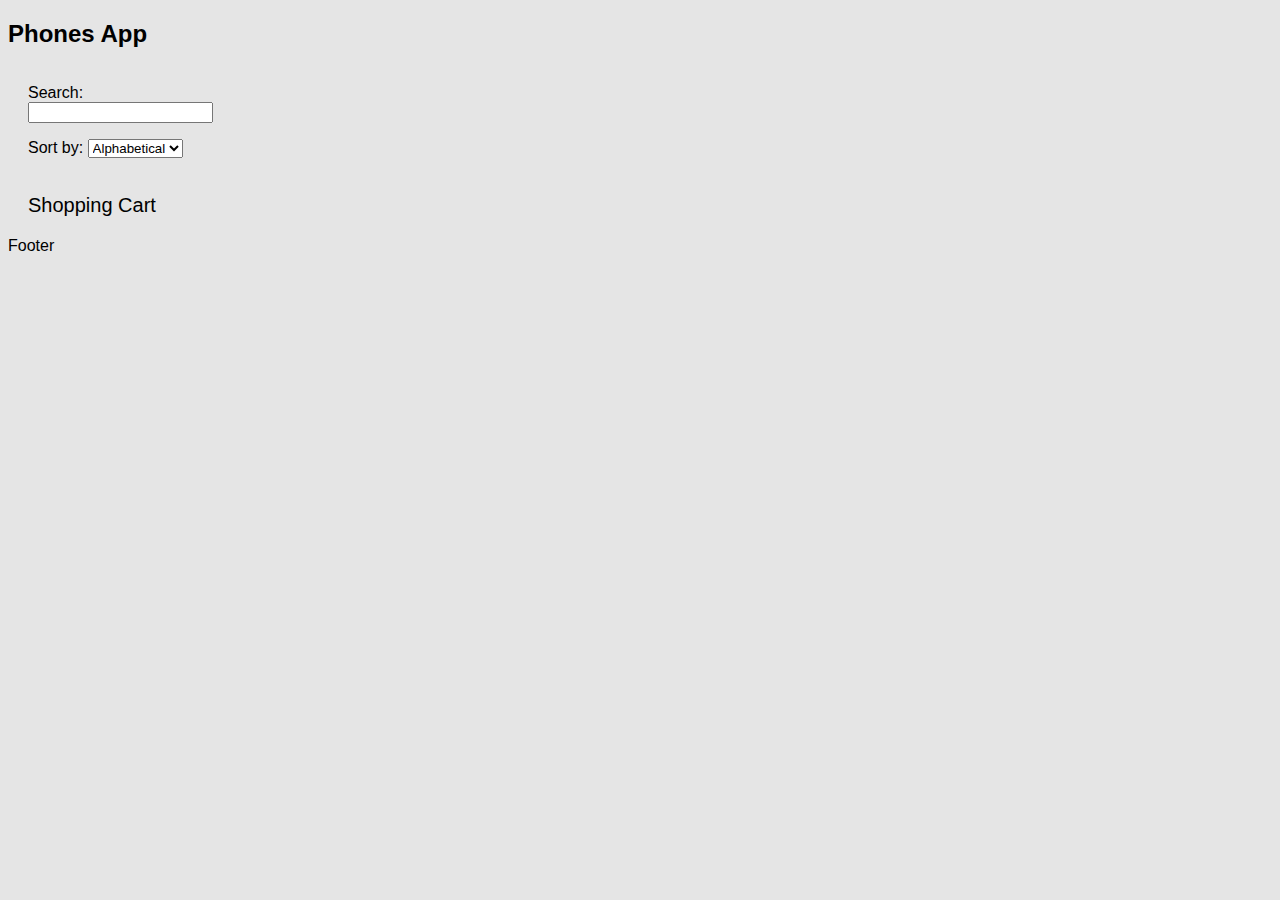
<file: index.html>
<!DOCTYPE html>
<html lang="en">
<head>
  <meta charset="UTF-8">
  <title>Phones App</title>
  
  <link rel="stylesheet" href="style.css">
  <script src="./js/main.js" defer type="module"></script>
</head>
<body>
  <header class="header"> 
    <h2>Phones App</h2>
  </header>
  <main class="main" data-page-container>
    МАЙН
  </main>
<footer>Footer</footer>
</body>
</html>
</file>
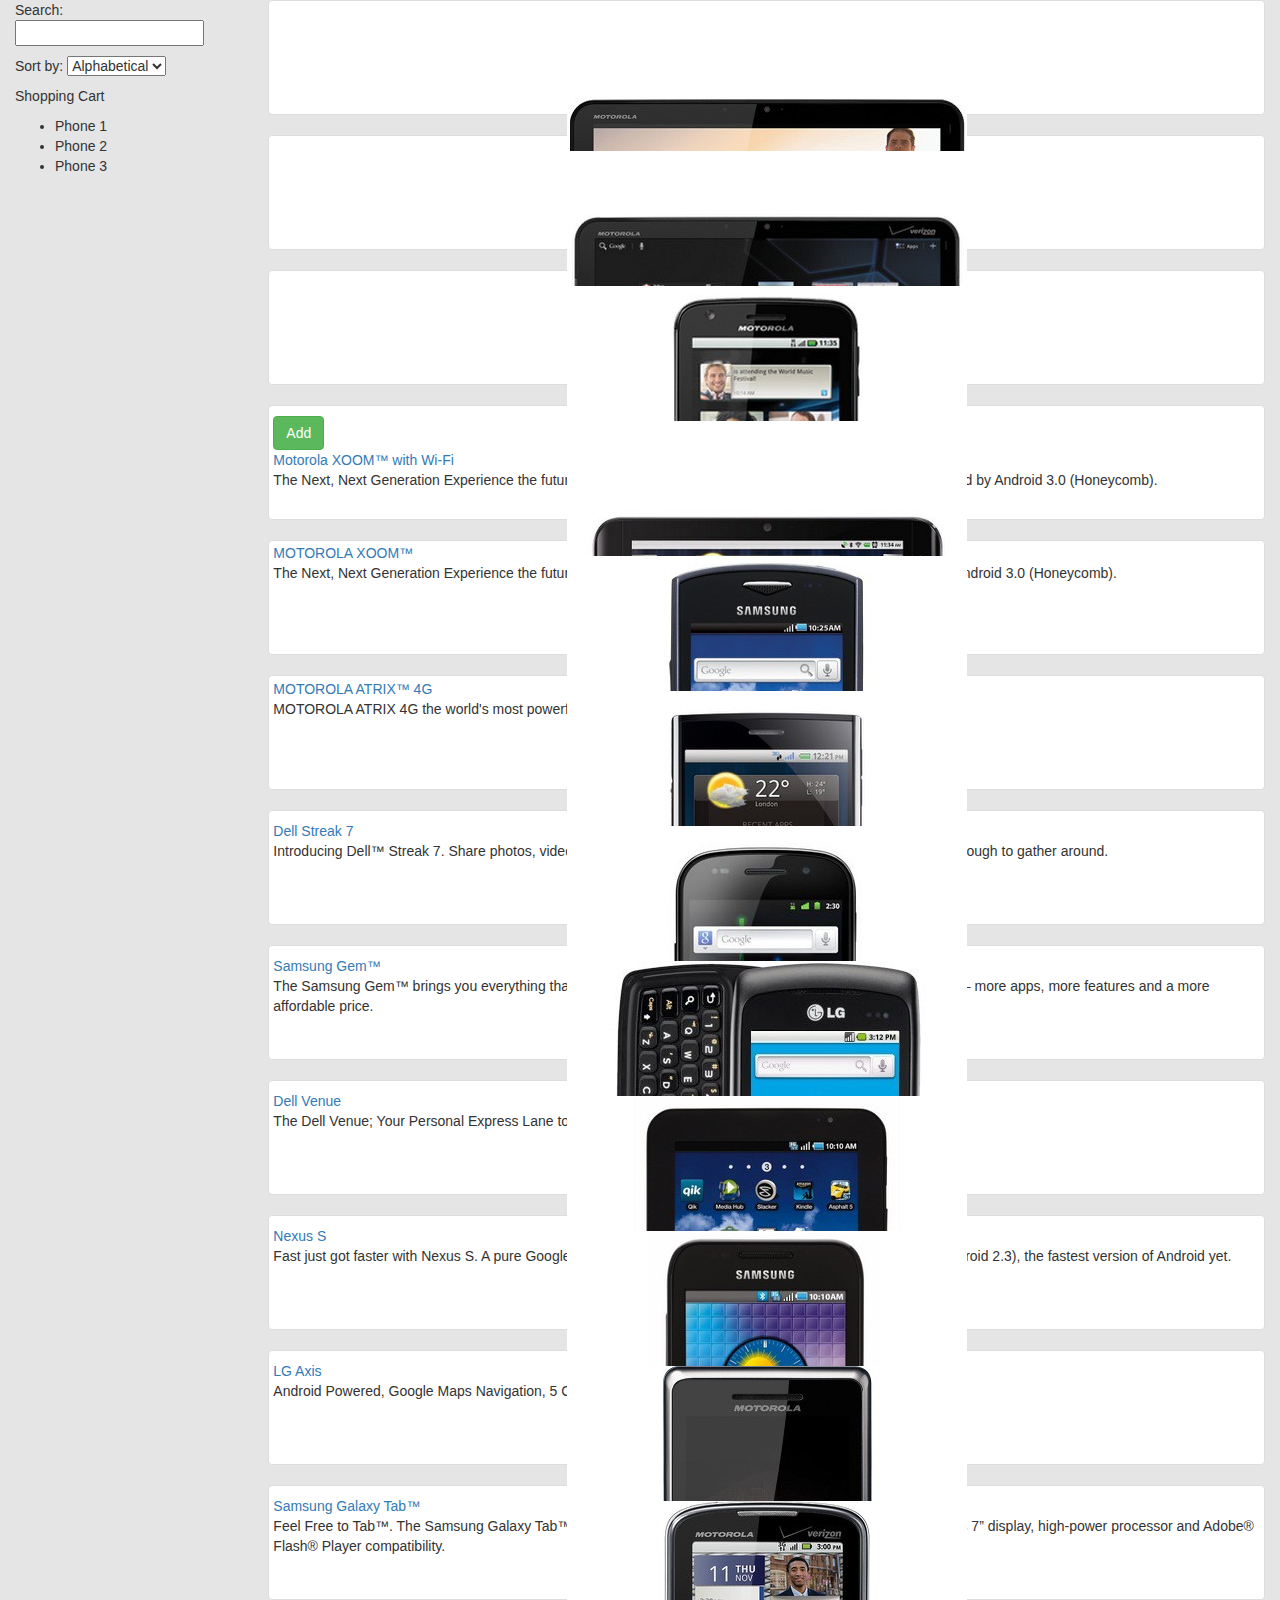
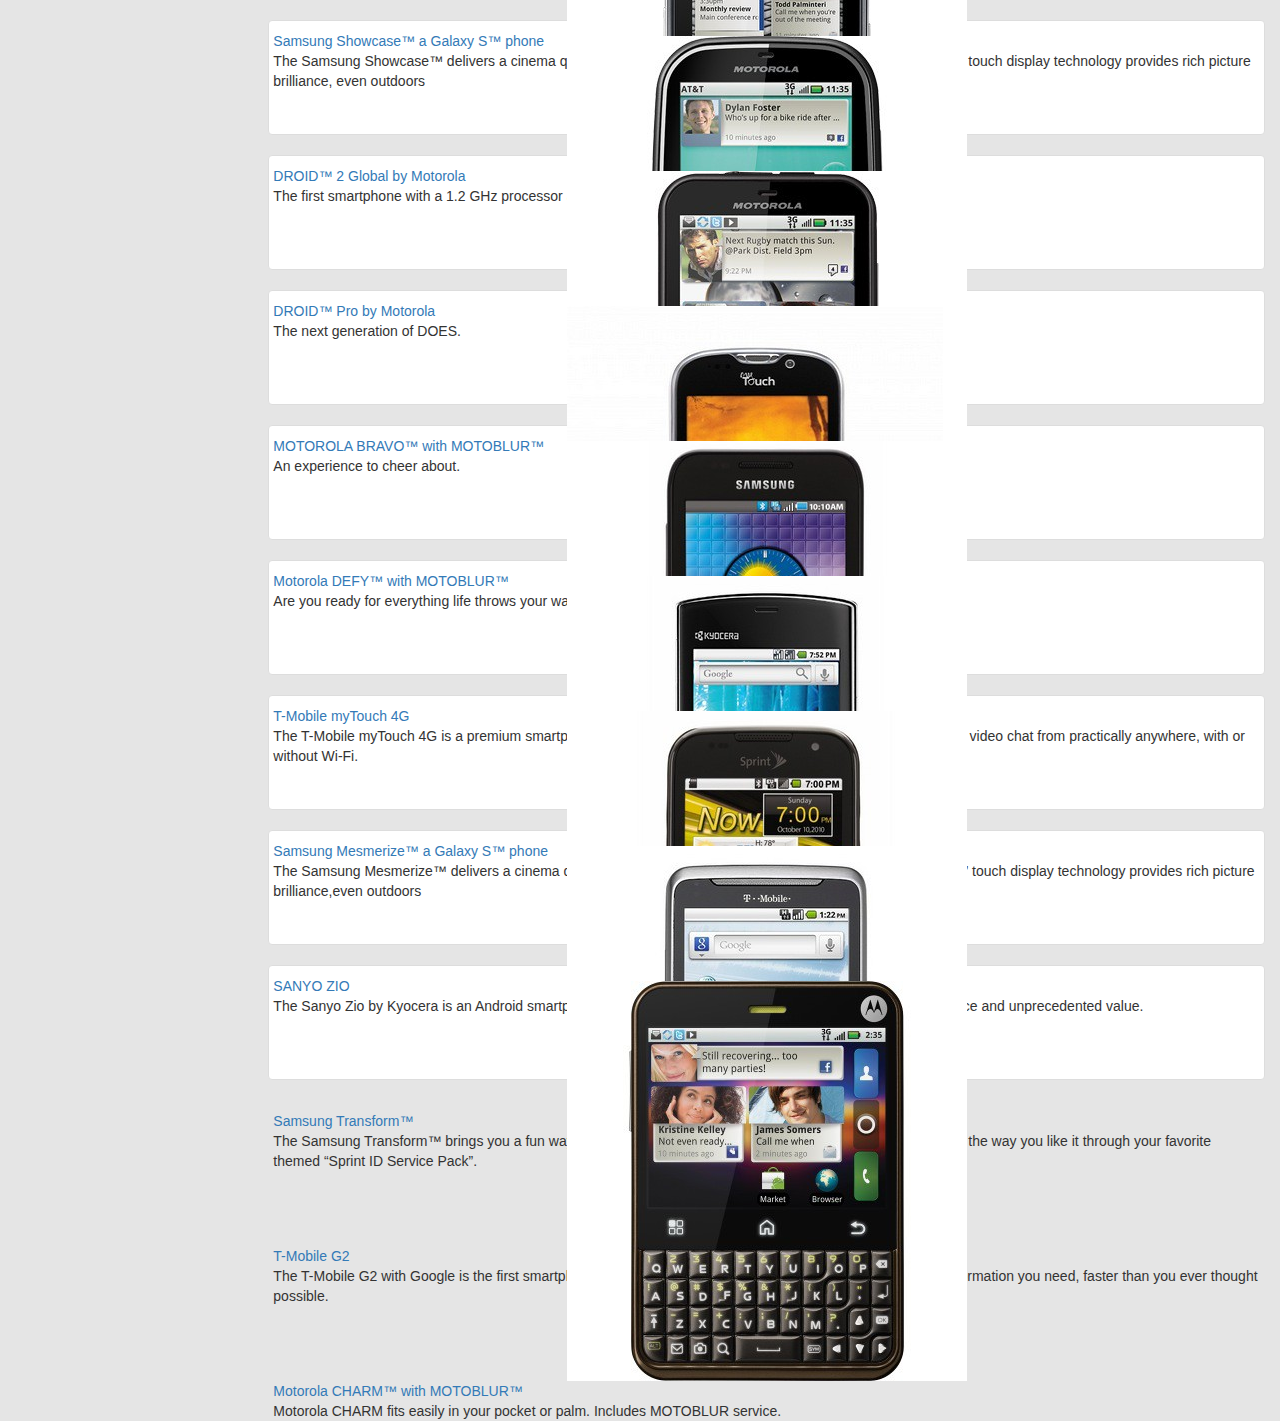
<file: catalog.html>
<!DOCTYPE html>
<html lang="en">
<head>
  <meta charset="UTF-8">
  <title>Title</title>
  <link rel="stylesheet"
        href="https://maxcdn.bootstrapcdn.com/bootstrap/3.3.7/css/bootstrap.min.css"
        integrity="sha384-BVYiiSIFeK1dGmJRAkycuHAHRg32OmUcww7on3RYdg4Va+PmSTsz/K68vbdEjh4u"
        crossorigin="anonymous">
  <link rel="stylesheet" href="style.css">
  <script src="./js/main.js" defer></script>
</head>
<body>
  <div class="container-fluid">
    <div class="row">
      <div class="col-md-2">
        <section>
          <p>
            Search:
            <input type="text" />
          </p>

          <p>
            Sort by:
            <select>
              <option value="name">Alphabetical</option>
              <option value="age">Newest</option>
            </select>
          </p>
        </section>

        <section>
          <p>Shopping Cart</p>
          <ul>
            <li>Phone 1</li>
            <li>Phone 2</li>
            <li>Phone 3</li>
          </ul>
        </section>
      </div>

      <div class="col-md-10">
        <ul class="phones">
          <li class="thumbnail">
            <a href="#!/phones/motorola-xoom-with-wi-fi" class="thumb">
              <img alt="Motorola XOOM™ with Wi-Fi" src="img/phones/motorola-xoom-with-wi-fi.0.jpg" />
            </a>

            <div class="phones__btn-buy-wrapper">
              <a class="btn btn-success" href="#buy">
                Add
              </a>
            </div>

            <a href="#!/phones/motorola-xoom-with-wi-fi">Motorola XOOM™ with Wi-Fi</a>
            <p>
              The Next, Next Generation Experience the future with
              Motorola XOOM with Wi-Fi, the world&apos;s first tablet powered by
              Android 3.0 (Honeycomb).
            </p>
          </li>

          <li class="thumbnail">
            <a href="#!/phones/motorola-xoom" class="thumb">
              <img alt="MOTOROLA XOOM™" src="img/phones/motorola-xoom.0.jpg" />
            </a>
            <a href="#!/phones/motorola-xoom">MOTOROLA XOOM™</a>
            <p>
              The Next, Next Generation Experience the future with MOTOROLA XOOM,
              the world&apos;s first tablet powered by Android 3.0 (Honeycomb).
            </p>
          </li>

          <li class="thumbnail">
            <a href="#!/phones/motorola-atrix-4g" class="thumb">
              <img alt="MOTOROLA ATRIX™ 4G" src="img/phones/motorola-atrix-4g.0.jpg" />
            </a>
            <a href="#!/phones/motorola-atrix-4g">MOTOROLA ATRIX™ 4G</a>
            <p>MOTOROLA ATRIX 4G the world&apos;s most powerful smartphone.</p>
          </li>

          <li class="thumbnail">
            <a href="#!/phones/dell-streak-7" class="thumb">
              <img alt="Dell Streak 7" src="img/phones/dell-streak-7.0.jpg" />
            </a>
            <a href="#!/phones/dell-streak-7">Dell Streak 7</a>
            <p>
              Introducing Dell™ Streak 7. Share photos, videos and movies together.
              It’s small enough to carry around, big enough to gather around.
            </p>
          </li>

          <li class="thumbnail">
            <a href="#!/phones/samsung-gem" class="thumb">
              <img alt="Samsung Gem™" src="img/phones/samsung-gem.0.jpg" />
            </a>
            <a href="#!/phones/samsung-gem">Samsung Gem™</a>
            <p>
              The Samsung Gem™ brings you everything that you would expect
              and more from a touch display smart phone – more apps, more
              features and a more affordable price.
            </p>
          </li>

          <li class="thumbnail">
            <a href="#!/phones/dell-venue" class="thumb">
              <img alt="Dell Venue" src="img/phones/dell-venue.0.jpg" />
            </a>
            <a href="#!/phones/dell-venue">Dell Venue</a>
            <p>The Dell Venue; Your Personal Express Lane to Everything</p>
          </li>

          <li class="thumbnail">
            <a href="#!/phones/nexus-s" class="thumb">
              <img alt="Nexus S" src="img/phones/nexus-s.0.jpg" />
            </a>
            <a href="#!/phones/nexus-s">Nexus S</a>
            <p>
              Fast just got faster with Nexus S. A pure Google experience,
              Nexus S is the first phone to run Gingerbread (Android 2.3),
              the fastest version of Android yet.
            </p>
          </li>

          <li class="thumbnail">
            <a href="#!/phones/lg-axis" class="thumb">
              <img alt="LG Axis" src="img/phones/lg-axis.0.jpg" />
            </a>
            <a href="#!/phones/lg-axis">LG Axis</a>
            <p>Android Powered, Google Maps Navigation, 5 Customizable Home Screens</p>
          </li>

          <li class="thumbnail">
            <a href="#!/phones/samsung-galaxy-tab" class="thumb">
              <img alt="Samsung Galaxy Tab™" src="img/phones/samsung-galaxy-tab.0.jpg" />
            </a>
            <a href="#!/phones/samsung-galaxy-tab">Samsung Galaxy Tab™</a>
            <p>
              Feel Free to Tab™. The Samsung Galaxy Tab™ brings you an
              ultra-mobile entertainment experience through its 7” display,
              high-power processor and Adobe® Flash® Player compatibility.
            </p>
          </li>

          <li class="thumbnail">
            <a href="#!/phones/samsung-showcase-a-galaxy-s-phone" class="thumb">
              <img alt="Samsung Showcase™ a Galaxy S™ phone" src="img/phones/samsung-showcase-a-galaxy-s-phone.0.jpg" />
            </a>
            <a href="#!/phones/samsung-showcase-a-galaxy-s-phone">Samsung Showcase™ a Galaxy S™ phone</a>
            <p>
              The Samsung Showcase™ delivers a cinema quality experience like
              you’ve never seen before. Its innovative 4” touch display
              technology provides rich picture brilliance, even outdoors
            </p>
          </li>

          <li class="thumbnail">
            <a href="#!/phones/droid-2-global-by-motorola" class="thumb">
              <img alt="DROID™ 2 Global by Motorola" src="img/phones/droid-2-global-by-motorola.0.jpg" />
            </a>
            <a href="#!/phones/droid-2-global-by-motorola">DROID™ 2 Global by Motorola</a>
            <p>The first smartphone with a 1.2 GHz processor and global capabilities.</p>
          </li>

          <li class="thumbnail">
            <a href="#!/phones/droid-pro-by-motorola" class="thumb">
              <img alt="DROID™ Pro by Motorola" src="img/phones/droid-pro-by-motorola.0.jpg" />
            </a>
            <a href="#!/phones/droid-pro-by-motorola">DROID™ Pro by Motorola</a>
            <p>The next generation of DOES.</p>
          </li>

          <li class="thumbnail">
            <a href="#!/phones/motorola-bravo-with-motoblur" class="thumb">
              <img alt="MOTOROLA BRAVO™ with MOTOBLUR™" src="img/phones/motorola-bravo-with-motoblur.0.jpg" />
            </a>
            <a href="#!/phones/motorola-bravo-with-motoblur">MOTOROLA BRAVO™ with MOTOBLUR™</a>
            <p>An experience to cheer about.</p>
          </li>

          <li class="thumbnail">
            <a href="#!/phones/motorola-defy-with-motoblur" class="thumb">
              <img alt="Motorola DEFY™ with MOTOBLUR™" src="img/phones/motorola-defy-with-motoblur.0.jpg" />
            </a>
            <a href="#!/phones/motorola-defy-with-motoblur">Motorola DEFY™ with MOTOBLUR™</a>
            <p>Are you ready for everything life throws your way?</p>
          </li>

          <li class="thumbnail">
            <a href="#!/phones/t-mobile-mytouch-4g" class="thumb">
              <img alt="T-Mobile myTouch 4G" src="img/phones/t-mobile-mytouch-4g.0.jpg" />
            </a>
            <a href="#!/phones/t-mobile-mytouch-4g">T-Mobile myTouch 4G</a>
            <p>
              The T-Mobile myTouch 4G is a premium smartphone designed to
              deliver blazing fast 4G speeds so that you can video chat from
              practically anywhere, with or without Wi-Fi.
            </p>
          </li>

          <li class="thumbnail">
            <a href="#!/phones/samsung-mesmerize-a-galaxy-s-phone" class="thumb">
              <img
                alt="Samsung Mesmerize™ a Galaxy S™ phone"
                src="img/phones/samsung-mesmerize-a-galaxy-s-phone.0.jpg"
              />
            </a>
            <a href="#!/phones/samsung-mesmerize-a-galaxy-s-phone">Samsung Mesmerize™ a Galaxy S™ phone</a>
            <p>
              The Samsung Mesmerize™ delivers a cinema quality experience
              like you’ve never seen before. Its innovative 4” touch display
              technology provides rich picture brilliance,even outdoors
            </p>
          </li>

          <li class="thumbnail">
            <a href="#!/phones/sanyo-zio" class="thumb">
              <img alt="SANYO ZIO" src="img/phones/sanyo-zio.0.jpg" />
            </a>
            <a href="#!/phones/sanyo-zio">SANYO ZIO</a>
            <p>
              The Sanyo Zio by Kyocera is an Android smartphone with a combination of
              ultra-sleek styling, strong performance and unprecedented value.
            </p>
          </li>

          <li class="thumbnail">
            <a href="#!/phones/samsung-transform" class="thumb">
              <img alt="Samsung Transform™" src="img/phones/samsung-transform.0.jpg" />
            </a>
            <a href="#!/phones/samsung-transform">Samsung Transform™</a>
            <p>
              The Samsung Transform™ brings you a fun way to customize your
              Android powered touch screen phone to just the way you like it
              through your favorite themed “Sprint ID Service Pack”.
            </p>
          </li>

          <li class="thumbnail">
            <a href="#!/phones/t-mobile-g2" class="thumb">
              <img alt="T-Mobile G2" src="img/phones/t-mobile-g2.0.jpg" />
            </a>
            <a href="#!/phones/t-mobile-g2">T-Mobile G2</a>
            <p>
              The T-Mobile G2 with Google is the first smartphone built for
              4G speeds on T-Mobile&apos;s new network. Get the information
              you need, faster than you ever thought possible.
            </p>
          </li>

          <li class="thumbnail">
            <a href="#!/phones/motorola-charm-with-motoblur" class="thumb">
              <img alt="Motorola CHARM™ with MOTOBLUR™" src="img/phones/motorola-charm-with-motoblur.0.jpg" />
            </a>
            <a href="#!/phones/motorola-charm-with-motoblur">Motorola CHARM™ with MOTOBLUR™</a>
            <p>Motorola CHARM fits easily in your pocket or palm. Includes MOTOBLUR service.</p>
          </li>
        </ul>
      </div>
    </div>
  </div>
</body>
</html>
</file>
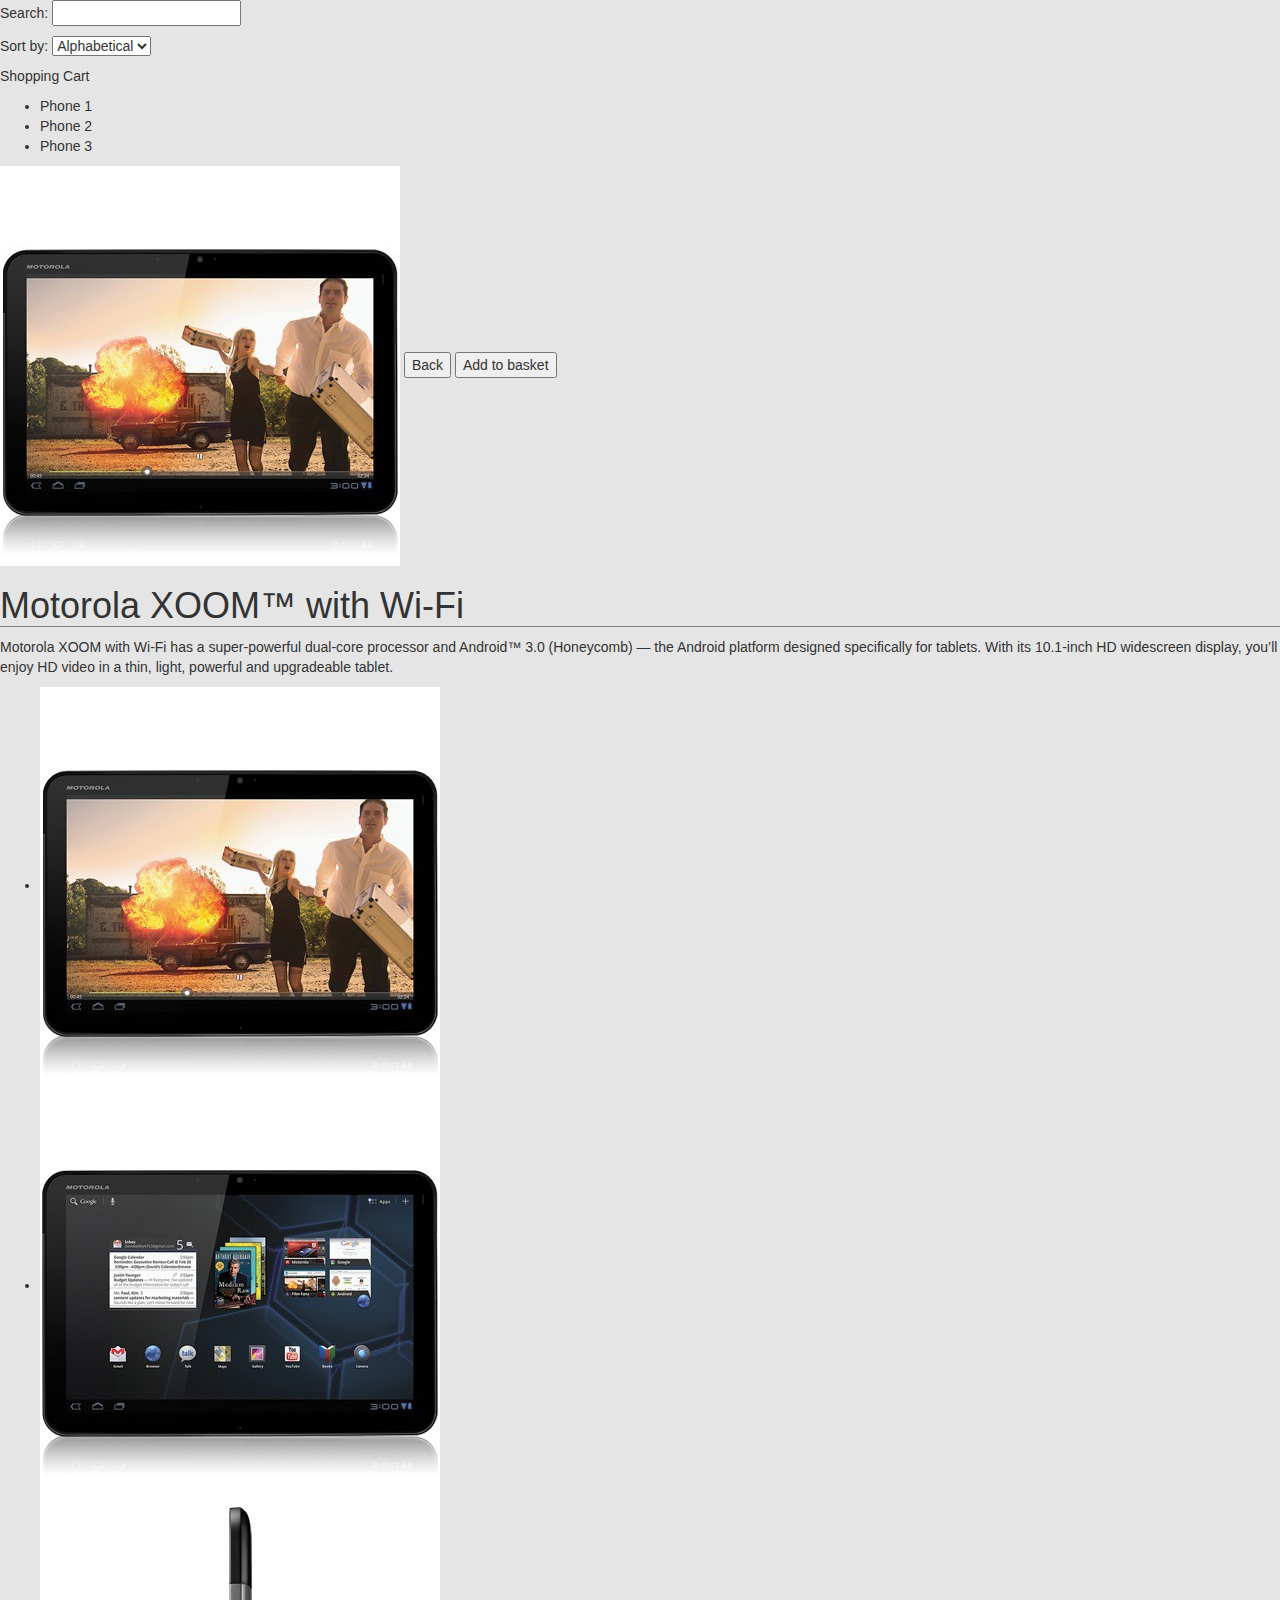
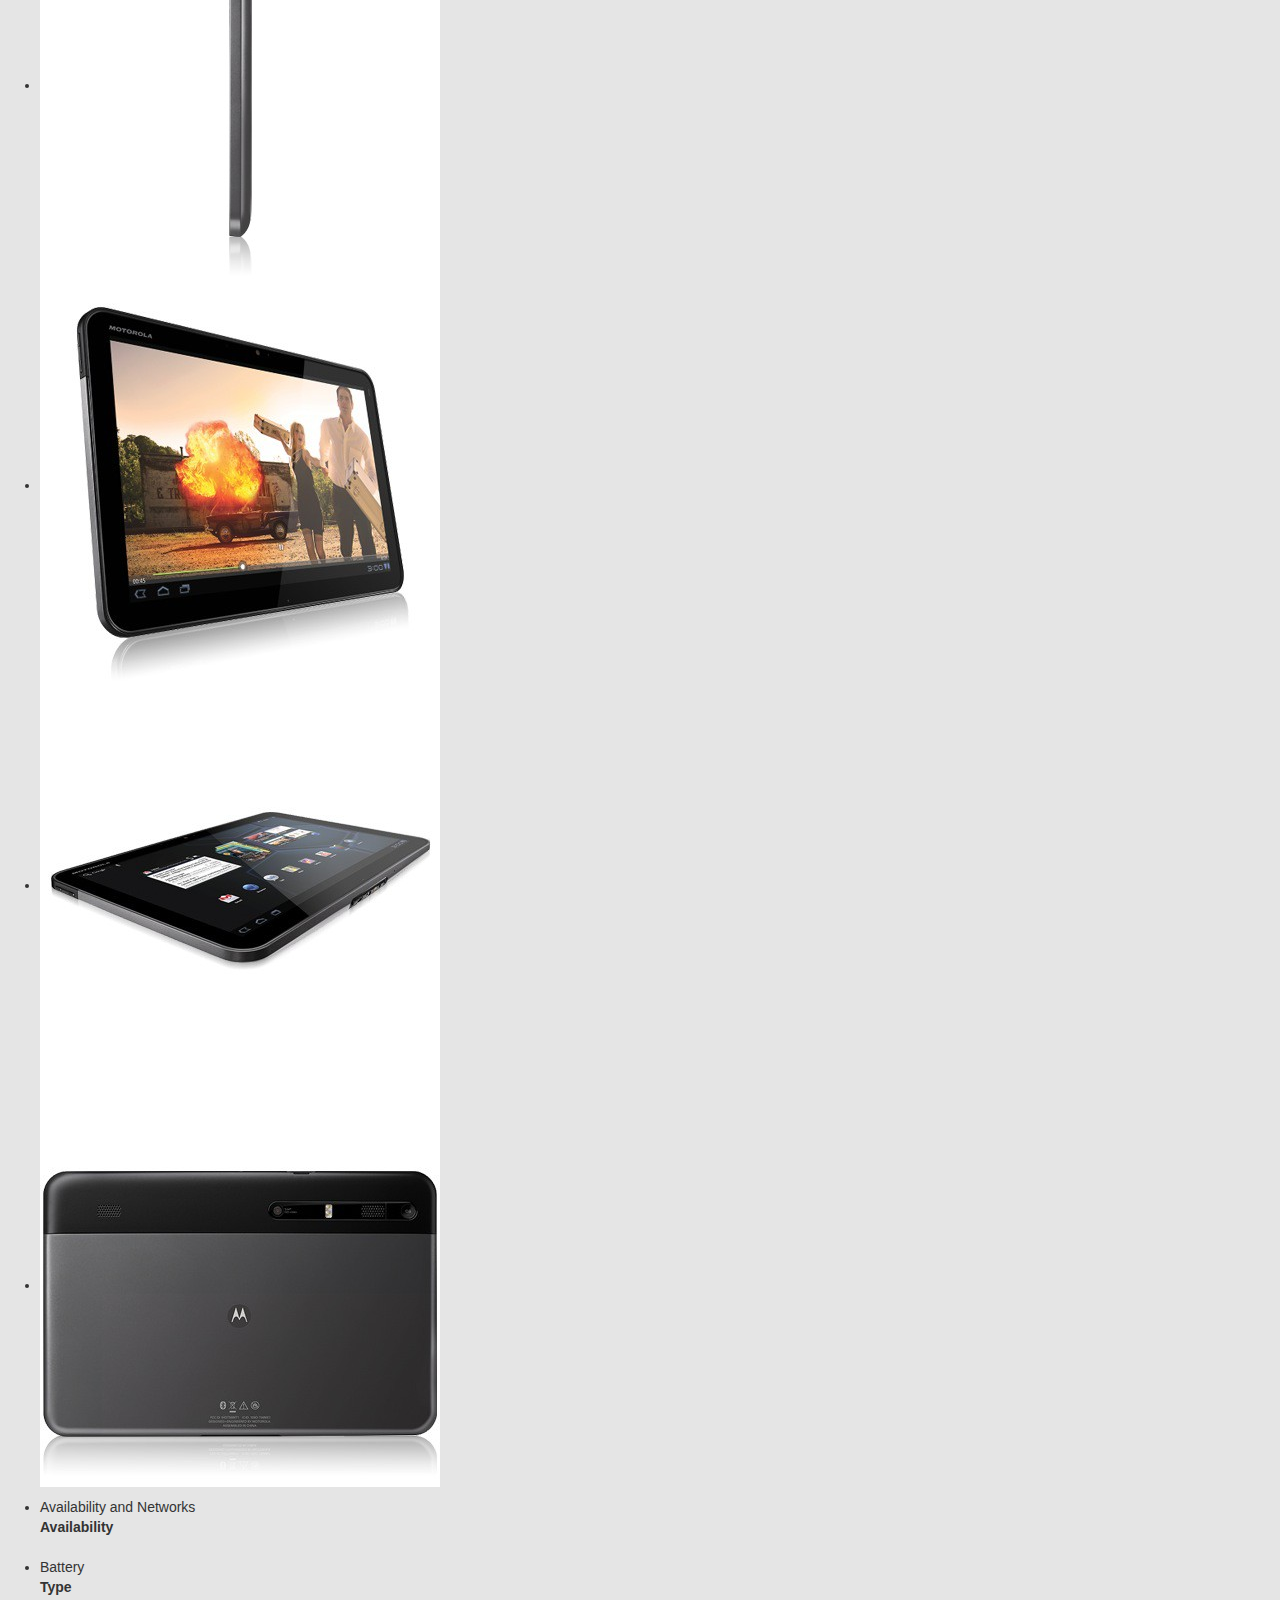
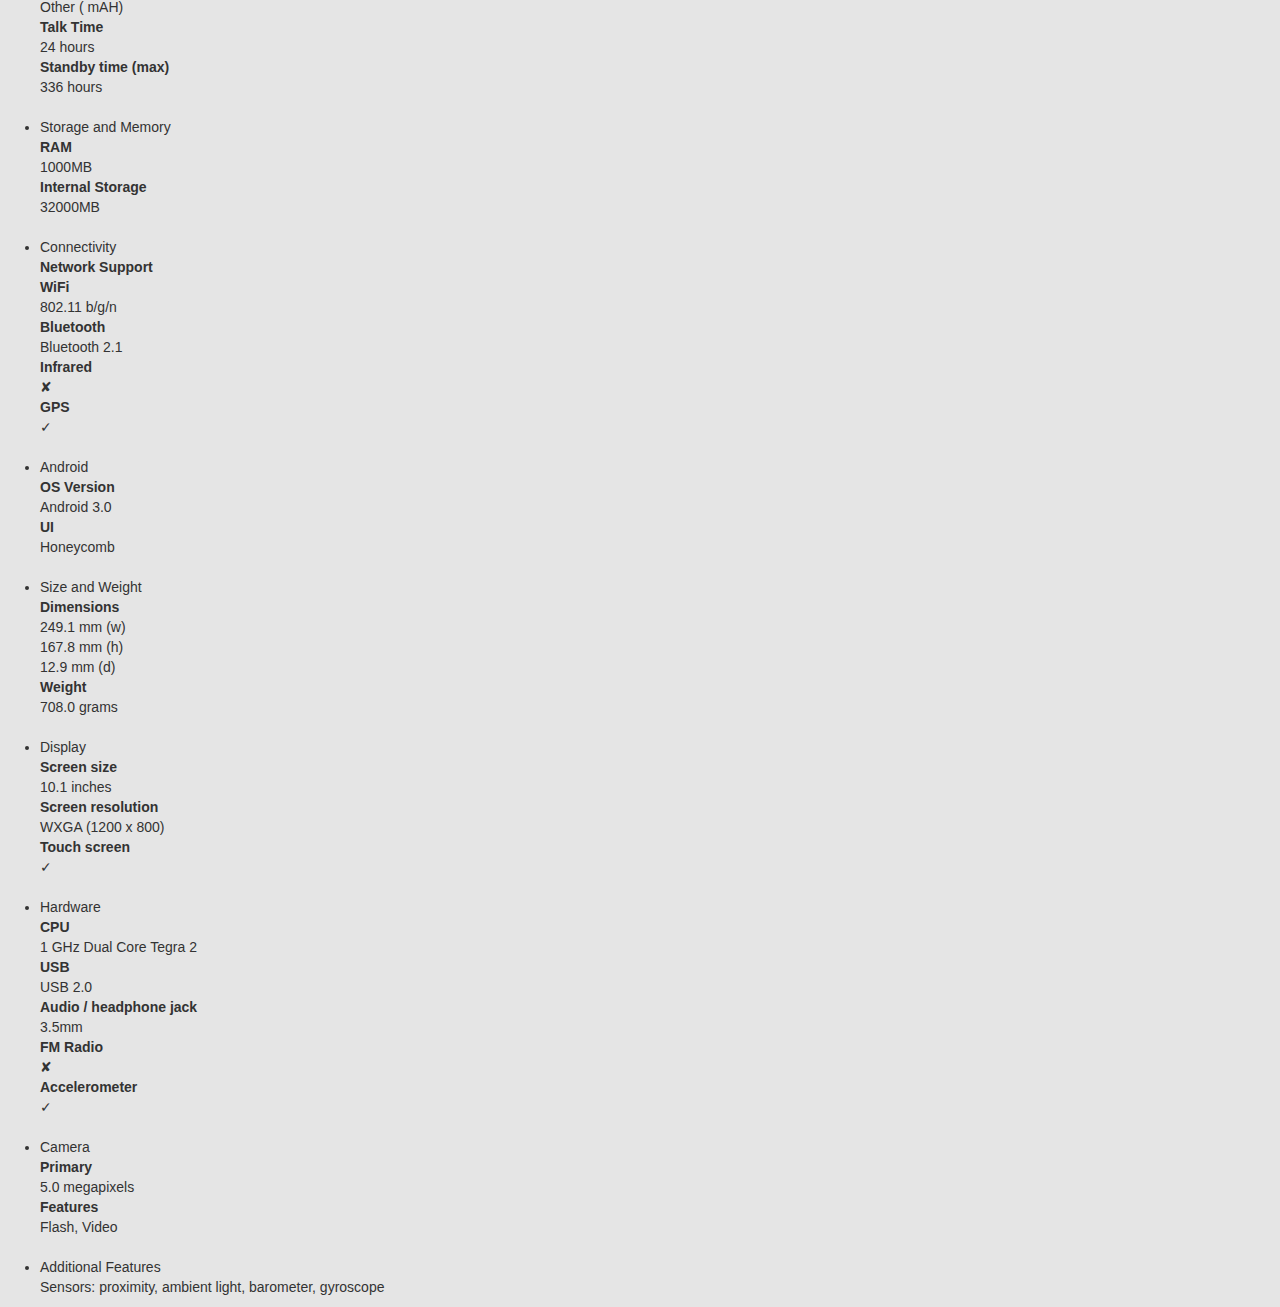
<file: details.html>
<!DOCTYPE html>
<html lang="en">
<head>
  <meta charset="UTF-8">
  <title>Title</title>
  <link rel="stylesheet"
        href="https://maxcdn.bootstrapcdn.com/bootstrap/3.3.7/css/bootstrap.min.css"
        integrity="sha384-BVYiiSIFeK1dGmJRAkycuHAHRg32OmUcww7on3RYdg4Va+PmSTsz/K68vbdEjh4u"
        crossorigin="anonymous">
  <link rel="stylesheet" href="style.css">
</head>
<body>
  <div className="container-fluid">
    <div className="row">
      <div className="col-md-2">
        <section>
          <p>
            Search:
            <input type="text" />
          </p>

          <p>
            Sort by:
            <select>
              <option value="name">Alphabetical</option>
              <option value="age">Newest</option>
            </select>
          </p>
        </section>

        <section>
          <p>Shopping Cart</p>
          <ul>
            <li>Phone 1</li>
            <li>Phone 2</li>
            <li>Phone 3</li>
          </ul>
        </section>
      </div>

      <div className="col-md-10">
        <img
          className="phone"
          src="img/phones/motorola-xoom-with-wi-fi.0.jpg"
          alt="Motorola XOOM™ with Wi-Fi"
        />

        <button type="button">Back</button>
        <button type="button">Add to basket</button>

        <h1>Motorola XOOM™ with Wi-Fi</h1>

        <p>
          Motorola XOOM with Wi-Fi has a super-powerful dual-core processor
          and Android™ 3.0 (Honeycomb) — the Android platform designed
          specifically for tablets. With its 10.1-inch HD widescreen display,
          you’ll enjoy HD video in a thin, light, powerful and upgradeable
          tablet.
        </p>

        <ul className="phone-thumbs">
          <li>
            <img src="img/phones/motorola-xoom-with-wi-fi.0.jpg" alt="" />
          </li>
          <li>
            <img src="img/phones/motorola-xoom-with-wi-fi.1.jpg" alt="" />
          </li>
          <li>
            <img src="img/phones/motorola-xoom-with-wi-fi.2.jpg" alt="" />
          </li>
          <li>
            <img src="img/phones/motorola-xoom-with-wi-fi.3.jpg" alt="" />
          </li>
          <li>
            <img src="img/phones/motorola-xoom-with-wi-fi.4.jpg" alt="" />
          </li>
          <li>
            <img src="img/phones/motorola-xoom-with-wi-fi.5.jpg" alt="" />
          </li>
        </ul>

        <ul className="specs">
          <li>
            <span>Availability and Networks</span>
            <dl>
              <dt>Availability</dt>
              <dd> </dd>
            </dl>
          </li>
          <li>
            <span>Battery</span>
            <dl>
              <dt>Type</dt>
              <dd>Other ( mAH)</dd>
              <dt>Talk Time</dt>
              <dd>24 hours</dd>
              <dt>Standby time (max)</dt>
              <dd>336 hours</dd>
            </dl>
          </li>
          <li>
            <span>Storage and Memory</span>
            <dl>
              <dt>RAM</dt>
              <dd>1000MB</dd>
              <dt>Internal Storage</dt>
              <dd>32000MB</dd>
            </dl>
          </li>
          <li>
            <span>Connectivity</span>
            <dl>
              <dt>Network Support</dt>
              <dd> </dd>
              <dt>WiFi</dt>
              <dd>802.11 b/g/n</dd>
              <dt>Bluetooth</dt>
              <dd>Bluetooth 2.1</dd>
              <dt>Infrared</dt>
              <dd>✘</dd>
              <dt>GPS</dt>
              <dd>✓</dd>
            </dl>
          </li>
          <li>
            <span>Android</span>
            <dl>
              <dt>OS Version</dt>
              <dd>Android 3.0</dd>
              <dt>UI</dt>
              <dd>Honeycomb</dd>
            </dl>
          </li>
          <li>
            <span>Size and Weight</span>
            <dl>
              <dt>Dimensions</dt>
              <dd>249.1 mm (w)</dd>
              <dd>167.8 mm (h)</dd>
              <dd>12.9 mm (d)</dd>
              <dt>Weight</dt>
              <dd>708.0 grams</dd>
            </dl>
          </li>
          <li>
            <span>Display</span>
            <dl>
              <dt>Screen size</dt>
              <dd>10.1 inches</dd>
              <dt>Screen resolution</dt>
              <dd>WXGA (1200 x 800)</dd>
              <dt>Touch screen</dt>
              <dd>✓</dd>
            </dl>
          </li>
          <li>
            <span>Hardware</span>
            <dl>
              <dt>CPU</dt>
              <dd>1 GHz Dual Core Tegra 2</dd>
              <dt>USB</dt>
              <dd>USB 2.0</dd>
              <dt>Audio / headphone jack</dt>
              <dd>3.5mm</dd>
              <dt>FM Radio</dt>
              <dd>✘</dd>
              <dt>Accelerometer</dt>
              <dd>✓</dd>
            </dl>
          </li>
          <li>
            <span>Camera</span>
            <dl>
              <dt>Primary</dt>
              <dd>5.0 megapixels</dd>
              <dt>Features</dt>
              <dd>Flash, Video</dd>
            </dl>
          </li>
          <li>
            <span>Additional Features</span>
            <dd>Sensors: proximity, ambient light, barometer, gyroscope</dd>
          </li>
        </ul>
      </div>
    </div>
  </div>
</body>
</html>
</file>
<file: style.css>
body {
  background-color: #E5E5E5;
  flex-direction: column;
  
}
* {
  box-sizing: border-box;
  font-family: 'Segoe UI', Tahoma, Geneva, Verdana, sans-serif;
}
.header{
  /* border: 1px solid #000; */
}

.main {
  /* border: 2px solid rgb(38, 0, 255); */
  display: flex;
  

}

.aside {
  /* border: 1px solid rgb(255, 0, 0); */
  width:20%;
   display: flex;
   flex-direction: column;
  justify-content: flex-start; 
  padding: 0 20px;
} 

.mainDivCatalog {
  
  /* border: 2px solid rgb(43, 255, 0); */
  width: 80%;
  display: flex;
  
}

.phone_catalog {
  width: 100%;
}


.catalog-phone{
  padding:0;
  display: flex;
  flex-wrap: wrap;
  justify-content: space-around;

}

.phone-card {
  display: flex;
  flex-direction: column;
  align-items:center;
  width: 24%;
  /* border: 1px solid #000; */
  background-color: #fff;
  list-style-type: none;
  margin-bottom: 20px;
  border-radius: 8px;
  overflow: hidden;
}
.phone-card:hover {
 box-shadow: 0 0 15px rgb(0 0 0 / 50%);
}
.phone-card-img{
  padding: 20px;
  max-height: 280px;
  /* overflow: hidden; */
}

.phone-card-img:hover img {
  height: 120%;
}

.phone-card-img img{
/* height: 200px; */
height: 100%;
  transition: height 0.5s;
}

.phone-card-content {
padding: 20px;
display: flex;
flex-grow: 1;
flex-direction: column;
border-top: 1px solid #E5E5E5;
width: 100%;
background-color: #fff;
}

.phone-card-name {
font-size: 20px;
font-weight: 500;
color: #000;
text-decoration: none;
}

.phone-card-name:hover {
  color: #000;
  text-decoration: underline;
}

.phone-card-text {
font-size: 14px;

}
.phone-card-action{
  display: flex;
  justify-content: center;
  margin-top: auto;
}

.phone-card-action-buy {
padding: 10px 15px;
color: #fff;
background-color: #000;
border-radius: 20px;
text-decoration: none;

}

.shopping-cart {

}
.shoping-cart-name {
  font-size: 20px;
  font-weight: 500;
}

.shopping-cart-items {
padding: 0;
}

.shopping-cart-item {
  list-style: none;
  padding: 5px 10px;
  border-radius: 4px;
  display: flex;
  justify-content: space-between;
}

.shopping-cart-item span:first-child {
  margin-right: 15px;
}

.shopping-cart-item:hover {
  
  background: rgb(161, 161, 161);

  
}

.footer {

}











.phones li {
  clear: both;
  height: 115px;
  padding-top: 15px;
  
}

/** Detail View **/
 img.phone {
  float: left;
  margin-right: 3em;
  margin-bottom: 2em;
  background-color: white;
  padding: 2em;
  height: 400px;
  width: 400px;
  display: none;
} 

 img.phone:first-child {
  display: block;
} 


 ul.phone-thumbs {
  margin: 0;
  list-style: none;
} 

 ul.phone-thumbs li {
  border: 1px solid black;
  display: inline-block;
  margin: 1em;
  background-color: white;
} 

 ul.phone-thumbs img {
  height: 100px;
  width: 100px;
  padding: 1em;
} 

 ul.phone-thumbs img:hover {
  cursor: pointer;
}


ul.specs {
  clear: both;
  margin: 0;
  padding: 0;
  list-style: none;
}

ul.specs > li{
  display: inline-block;
  width: 200px;
  vertical-align: top;
}

ul.specs > li > span{
  font-weight: bold;
  font-size: 1.2em;
}

ul.specs dt {
  font-weight: bold;
}

h1 {
  border-bottom: 1px solid gray;
}
</file>
